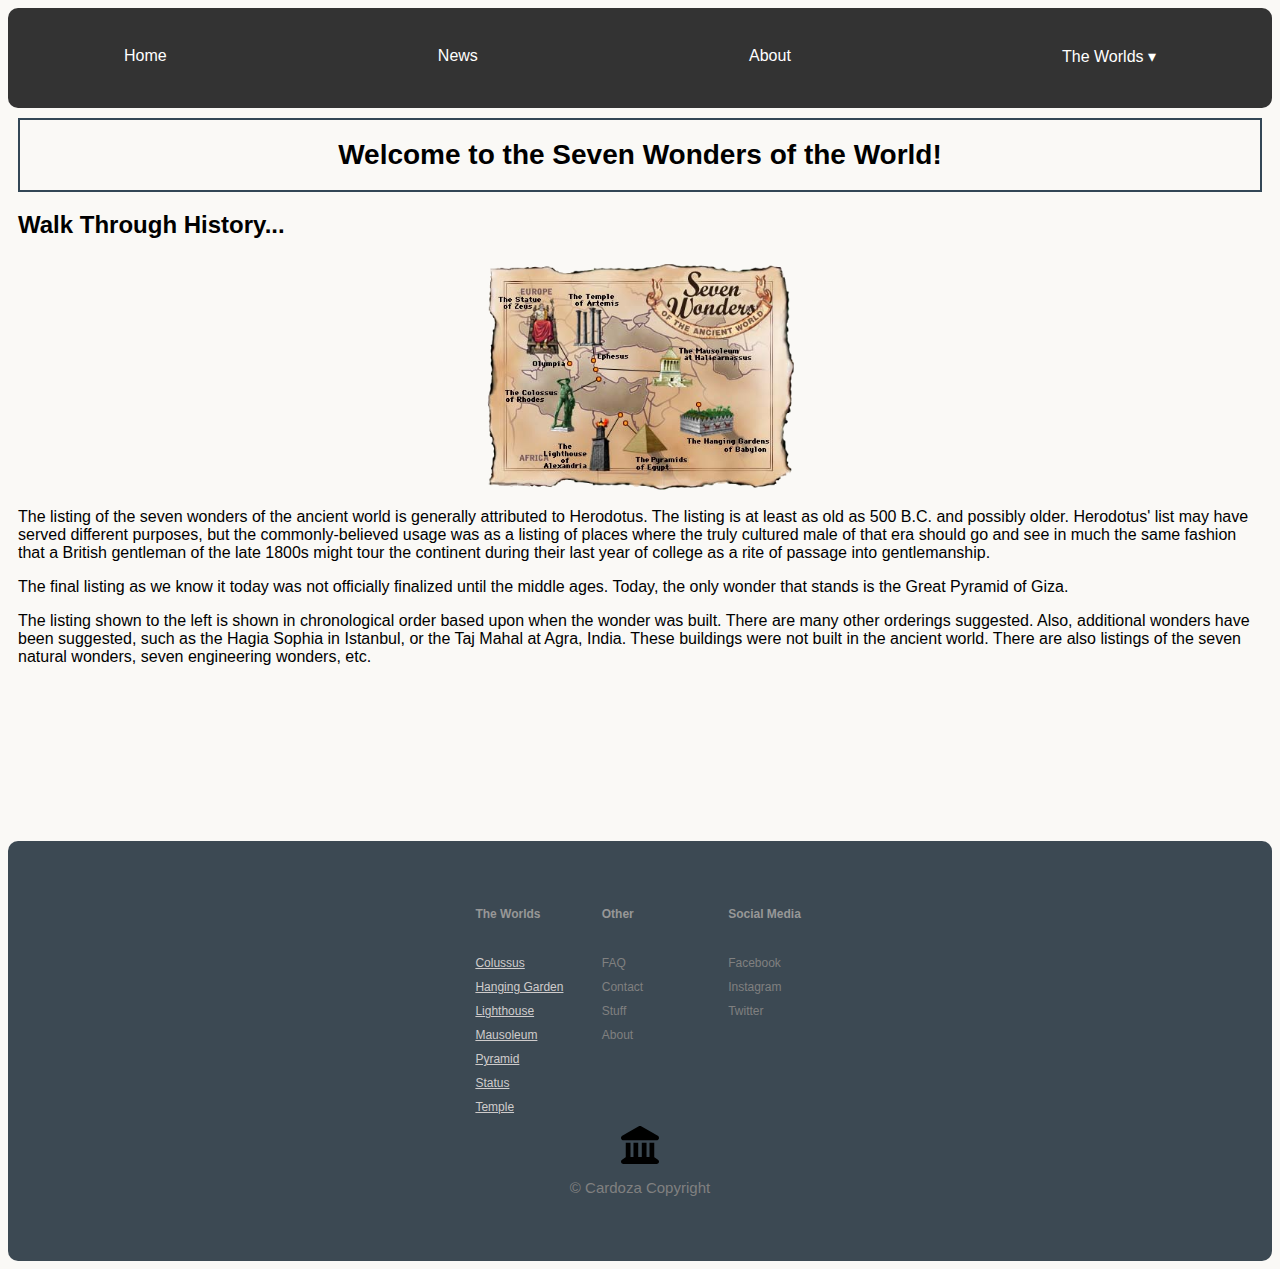
<file: index.html>
<!DOCTYPE html>
<html lang="en">
<head>
    <meta charset="UTF-8">
    <meta http-equiv="X-UA-Compatible" content="IE=edge">
    <meta name="viewport" content="width=device-width, initial-scale=1.0">
    <title>Seven Wonders of the World</title>
    <link href="css/styles.css" rel="stylesheet">
</head>
<body>

    <!-- navbar -->
    <nav class="navbar">
      <a class="home" href="index.html">Home</a>
      <a href="https://world.new7wonders.com/wonders/">News</a>
      <a href="https://kids.nationalgeographic.com/history/article/seven-wonders">About</a>
      <div class="dropdown">
        <button>The Worlds &dtrif;</i></button> <!-- &dtrif; represents a down arrow for menu -->
        <div class="dropdown-content">
          <a href="colussus.html">Colossus</a>
          <a href="hanging.html">Hanging Gardens</a>
          <a href="lighthouse.html">Lighthouse</a>
          <a href="mausoleum.html">Mausoleum</a>
          <a href="pyramid.html">Pyramid</a>
          <a href="statue.html">Statue</a>
          <a href="temple.html">Temple</a>
        </div>

      </div>
    </nav>


      <!-- title -->

      <header>
        <h1>Welcome to the Seven Wonders of the World!</h1>
      </header>

    

      <div class="main-content">

        <h2>Walk Through History...</h2>
        <img src="images/index.png" width="417" height="306" alt="map" title="map">

        <p>The listing of the seven wonders of the ancient world is generally attributed to Herodotus. The listing is at least as old as 500 B.C. and possibly older. Herodotus' list may have served different purposes, but the commonly-believed usage was as a listing of places where the truly cultured male of that era should go and see in much the same fashion that a British gentleman of the late 1800s might tour the continent during their last year of college as a rite of passage into gentlemanship.</p>
        <p>The final listing as we know it today was not officially finalized until the middle ages. Today, the only wonder that stands is the Great Pyramid of Giza.</p>
        <p>The listing shown to the left is shown in chronological order based upon when the wonder was built. There are many other orderings suggested. Also, additional wonders have been suggested, such as the Hagia Sophia in Istanbul, or the Taj Mahal at Agra, India. These buildings were not built in the ancient world. There are also listings of the seven natural wonders, seven engineering wonders, etc.</p>
      </div>

      <!-- footer -->
      <footer>
        <div class="foot-contain">
          <div class="row">
            <div id="first-col" class="column">
              <h4>The Worlds</h4>
              <ul>
                <li><a href="colussus.html">Colussus</a></li>
                <li><a href="hanging.html">Hanging Garden</a></li>
                <li><a href="lighthouse.html">Lighthouse</a></li>
                <li><a href="mausoleum.html">Mausoleum</a></li>
                <li><a href="pyramid.html">Pyramid</a></li>
                <li><a href="statue.html">Status</a></li>
                <li><a href="temple.html">Temple</a></li>
              </ul>
            </div>
            <div class="column">
              <h4>Other</h4>
              <ul>
                <li>FAQ</li>
                <li>Contact</li>
                <li>Stuff</li>
                <li>About</li>
              </ul>
            </div>
            <div class="column">
              <h4>Social Media</h4>
              <ul>
                <li>Facebook</li>
                <li>Instagram</li>
                <li>Twitter</li>
              </ul>
            </div>
          </div>
        </div>

        <a href="index.html"><img id="home-img" src="images/landmark-solid.svg" width="50" height="50" title="home-page" alt="home"></a>
        <p id="copyright">&copy; Cardoza Copyright</p>

      </footer>
</body>
</html>
</file>
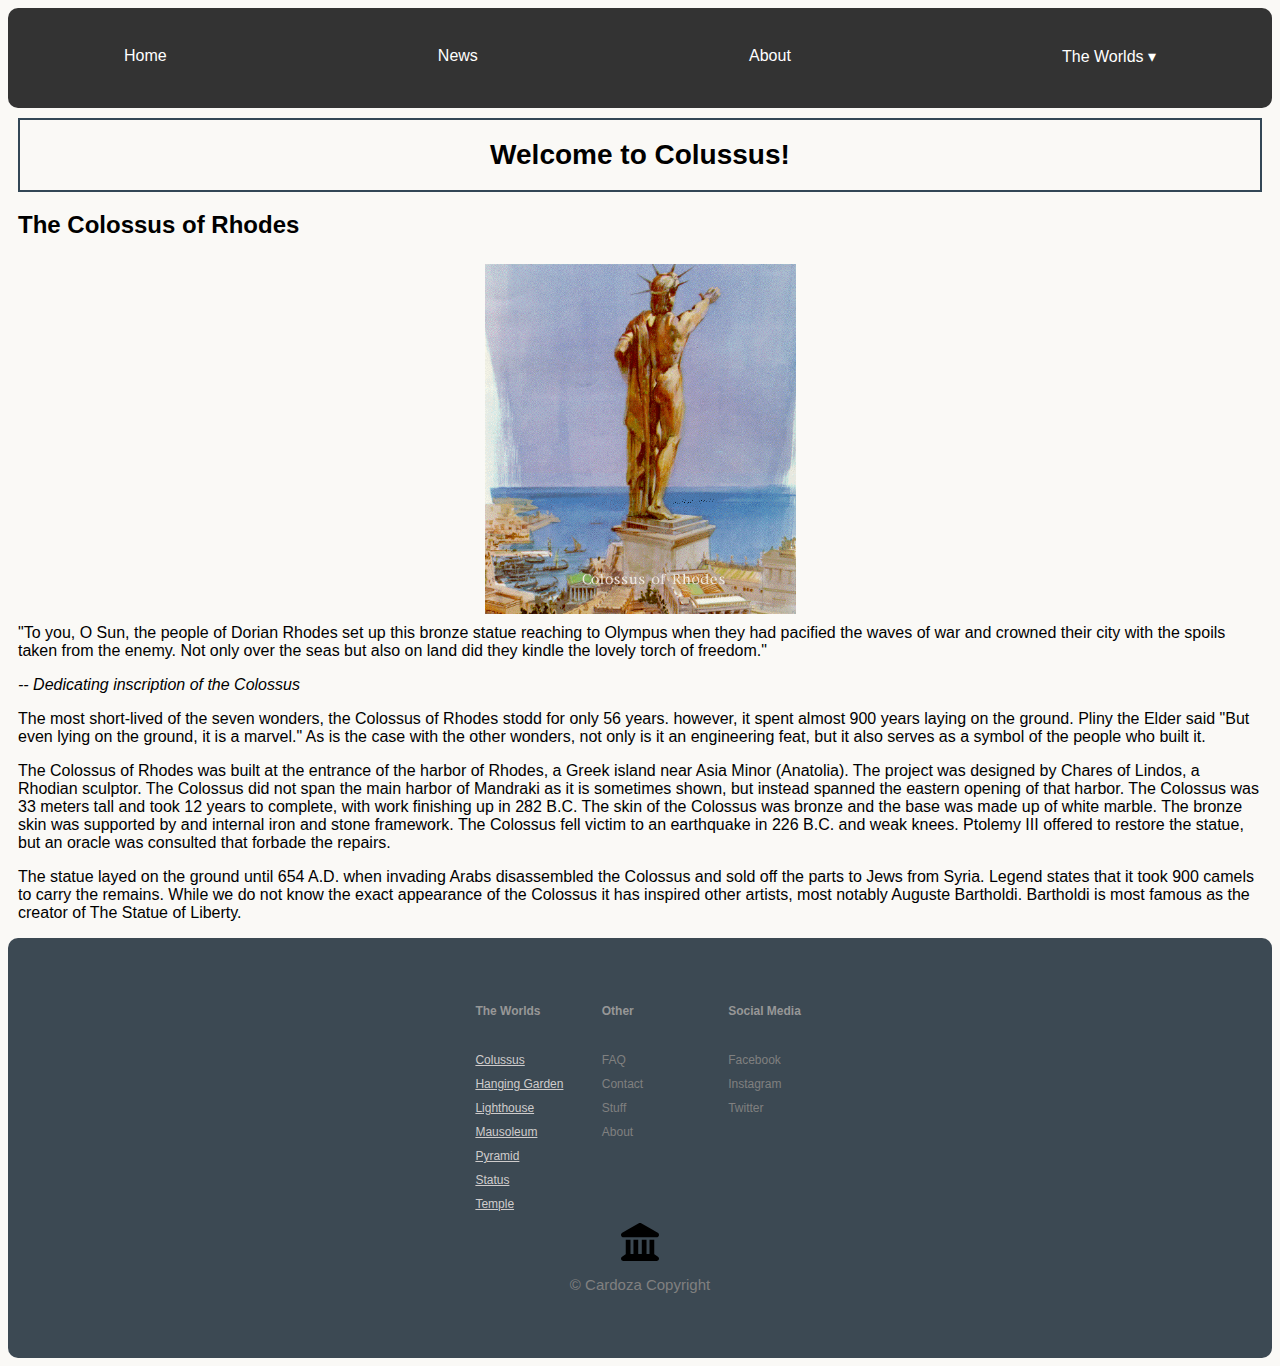
<file: colussus.html>
<!DOCTYPE html>
<html lang="en">
<head>
    <meta charset="UTF-8">
    <meta http-equiv="X-UA-Compatible" content="IE=edge">
    <meta name="viewport" content="width=device-width, initial-scale=1.0">
    <title>Document</title>
    <link href="css/styles.css" rel="stylesheet">
</head>
<body>

    <!-- navbar -->
    <nav class="navbar">
      <a class="home" href="index.html">Home</a>
      <a href="https://world.new7wonders.com/wonders/">News</a>
      <a href="https://kids.nationalgeographic.com/history/article/seven-wonders">About</a>
      <div class="dropdown">
        <button>The Worlds &dtrif;</i></button> <!-- &dtrif; represents a down arrow for menu -->
        <div class="dropdown-content">
          <a href="colussus.html">Colossus</a>
          <a href="hanging.html">Hanging Gardens</a>
          <a href="lighthouse.html">Lighthouse</a>
          <a href="mausoleum.html">Mausoleum</a>
          <a href="pyramid.html">Pyramid</a>
          <a href="statue.html">Statue</a>
          <a href="temple.html">Temple</a>
        </div>

      </div>
    </nav>



      <!-- title -->

      <header>
        <h1>Welcome to Colussus!</h1>
      </header>

      <div class="main-content">

        <h2>The Colossus of Rhodes </h2>
        <img src="images/colossus.png" width="456" height="513" alt="colossus-statue" title="colossus-statue">
        <blockquote>&quot;To you, O Sun, the people of Dorian Rhodes set up this bronze statue reaching to Olympus when they had pacified the waves of war and crowned their city with the spoils taken from the enemy. Not only over the seas but also on land did they kindle the lovely torch of freedom.&quot;</blockquote>
        <p><em>-- Dedicating inscription of the Colossus </em></p>
        <p>The most short-lived of the seven wonders, the Colossus of Rhodes stodd for only 56 years. however, it spent almost 900 years laying on the ground. Pliny the Elder said &quot;But even lying on the ground, it is a marvel.&quot; As is the case with the other wonders, not only is it an engineering feat, but it also serves as a symbol of the people who built it. </p>
        <p> The Colossus of Rhodes was built at the entrance of the harbor of Rhodes, a Greek island near Asia Minor (Anatolia). The project was designed by Chares of Lindos, a Rhodian sculptor. The Colossus did not span the main harbor of Mandraki as it is sometimes shown, but instead spanned the eastern opening of that harbor. The Colossus was 33 meters tall and took 12 years to complete, with work finishing up in 282 B.C. The skin of the Colossus was bronze and the base was made up of white marble. The bronze skin was supported by and internal iron and stone framework. The Colossus fell victim to an earthquake in 226 B.C. and weak knees. Ptolemy III offered to restore the statue, but an oracle was consulted that forbade the repairs. </p>
        <p>The statue layed on the ground until 654 A.D. when invading Arabs disassembled the Colossus and sold off the parts to Jews from Syria. Legend states that it took 900 camels to carry the remains. While we do not know the exact appearance of the Colossus it has inspired other artists, most notably Auguste Bartholdi. Bartholdi is most famous as the creator of The Statue of Liberty. </p>
      </div>



      <!-- footer -->
      <footer>
        <div class="foot-contain">
          <div class="row">
            <div id="first-col" class="column">
              <h4>The Worlds</h4>
              <ul>
                <li><a href="colussus.html">Colussus</a></li>
                <li><a href="hanging.html">Hanging Garden</a></li>
                <li><a href="lighthouse.html">Lighthouse</a></li>
                <li><a href="mausoleum.html">Mausoleum</a></li>
                <li><a href="pyramid.html">Pyramid</a></li>
                <li><a href="statue.html">Status</a></li>
                <li><a href="temple.html">Temple</a></li>
              </ul>
            </div>
            <div class="column">
              <h4>Other</h4>
              <ul>
                <li>FAQ</li>
                <li>Contact</li>
                <li>Stuff</li>
                <li>About</li>
              </ul>
            </div>
            <div class="column">
              <h4>Social Media</h4>
              <ul>
                <li>Facebook</li>
                <li>Instagram</li>
                <li>Twitter</li>
              </ul>
            </div>
          </div>
        </div>

        <a href="index.html"><img id="home-img" src="images/landmark-solid.svg" width="50" height="50" title="home-page" alt="home"></a>
        <p id="copyright">&copy; Cardoza Copyright</p>

      </footer>

    
</body>
</html>
</file>
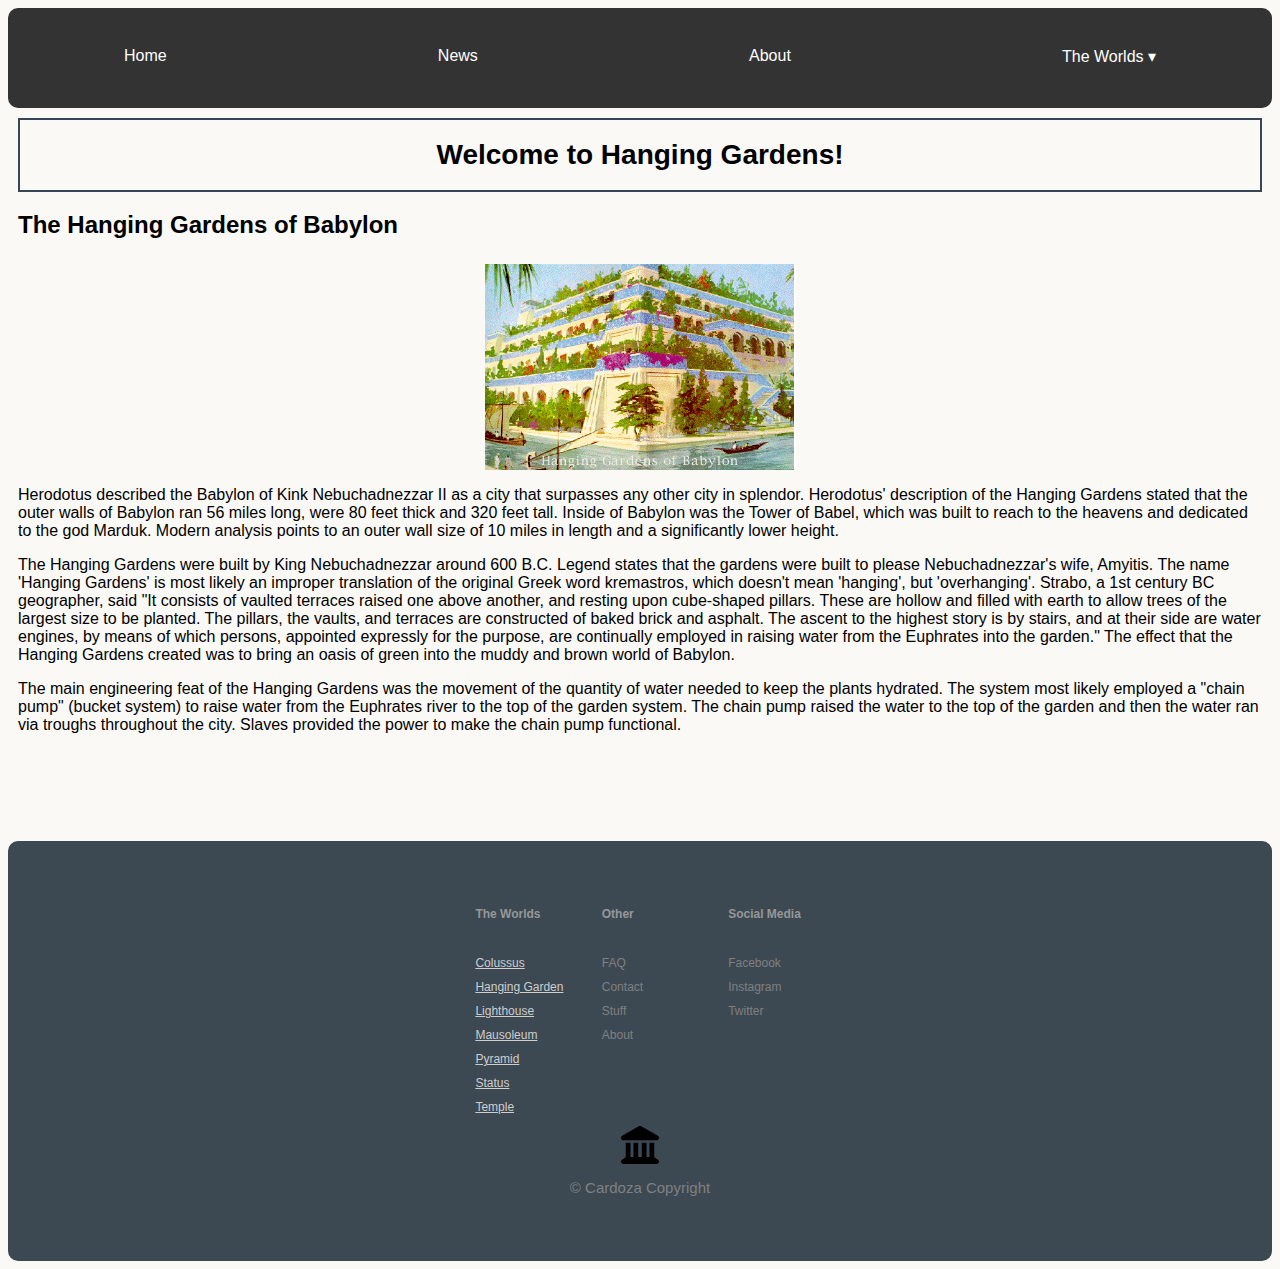
<file: hanging.html>
<!DOCTYPE html>
<html lang="en">
<head>
    <meta charset="UTF-8">
    <meta http-equiv="X-UA-Compatible" content="IE=edge">
    <meta name="viewport" content="width=device-width, initial-scale=1.0">
    <title>Document</title>
    <link href="css/styles.css" rel="stylesheet">
</head>
<body>

    <!-- navbar -->
    <nav class="navbar">
      <a class="home" href="index.html">Home</a>
      <a href="https://world.new7wonders.com/wonders/">News</a>
      <a href="https://kids.nationalgeographic.com/history/article/seven-wonders">About</a>
      <div class="dropdown">
        <button>The Worlds &dtrif;</i></button> <!-- &dtrif; represents a down arrow for menu -->
        <div class="dropdown-content">
          <a href="colussus.html">Colossus</a>
          <a href="hanging.html">Hanging Gardens</a>
          <a href="lighthouse.html">Lighthouse</a>
          <a href="mausoleum.html">Mausoleum</a>
          <a href="pyramid.html">Pyramid</a>
          <a href="statue.html">Statue</a>
          <a href="temple.html">Temple</a>
        </div>

      </div>
    </nav>


      <!-- title -->

      <header>
        <h1>Welcome to Hanging Gardens!</h1>
      </header>

      <div class="main-content">

        <h2>The Hanging Gardens of Babylon</h2>
        <img src="images/hanging.png" width="500" height="300" alt="hanging-gardens" title="hanging-gardens">
        <p>Herodotus described the Babylon of Kink Nebuchadnezzar II as a city that surpasses any other city in splendor. Herodotus' description of the Hanging Gardens stated that the outer walls of Babylon ran 56 miles long, were 80 feet thick and 320 feet tall. Inside of Babylon was the Tower of Babel, which was built to reach to the heavens and dedicated to the god Marduk. Modern analysis points to an outer wall size of 10 miles in length and a significantly lower height.</p>
        <p>The Hanging Gardens were built by King Nebuchadnezzar around 600 B.C. Legend states that the gardens were built to please Nebuchadnezzar's wife, Amyitis. The name 'Hanging Gardens' is most likely an improper translation of the original Greek word kremastros, which doesn't mean 'hanging', but 'overhanging'. Strabo, a 1st century BC geographer, said &quot;It consists of vaulted terraces raised one above another, and resting upon cube-shaped pillars. These are hollow and filled with earth to allow trees of the largest size to be planted. The pillars, the vaults, and terraces are constructed of baked brick and asphalt. The ascent to the highest story is by stairs, and at their side are water engines, by means of which persons, appointed expressly for the purpose, are continually employed in raising water from the Euphrates into the garden." The effect that the Hanging Gardens created was to bring an oasis of green into the muddy and brown world of Babylon.</p>
        <p>The main engineering feat of the Hanging Gardens was the movement of the quantity of water needed to keep the plants hydrated. The system most likely employed a &quot;chain pump&quot; (bucket system) to raise water from the Euphrates river to the top of the garden system. The chain pump raised the water to the top of the garden and then the water ran via troughs throughout the city. Slaves provided the power to make the chain pump functional.</span> </p>

      </div>


      <!-- footer -->
      <footer>
        <div class="foot-contain">
          <div class="row">
            <div id="first-col" class="column">
              <h4>The Worlds</h4>
              <ul>
                <li><a href="colussus.html">Colussus</a></li>
                <li><a href="hanging.html">Hanging Garden</a></li>
                <li><a href="lighthouse.html">Lighthouse</a></li>
                <li><a href="mausoleum.html">Mausoleum</a></li>
                <li><a href="pyramid.html">Pyramid</a></li>
                <li><a href="statue.html">Status</a></li>
                <li><a href="temple.html">Temple</a></li>
              </ul>
            </div>
            <div class="column">
              <h4>Other</h4>
              <ul>
                <li>FAQ</li>
                <li>Contact</li>
                <li>Stuff</li>
                <li>About</li>
              </ul>
            </div>
            <div class="column">
              <h4>Social Media</h4>
              <ul>
                <li>Facebook</li>
                <li>Instagram</li>
                <li>Twitter</li>
              </ul>
            </div>
          </div>
        </div>

        <a href="index.html"><img id="home-img" src="images/landmark-solid.svg" width="50" height="50" title="home-page" alt="home"></a>
        <p id="copyright">&copy; Cardoza Copyright</p>

      </footer>


    
</body>
</html>
</file>
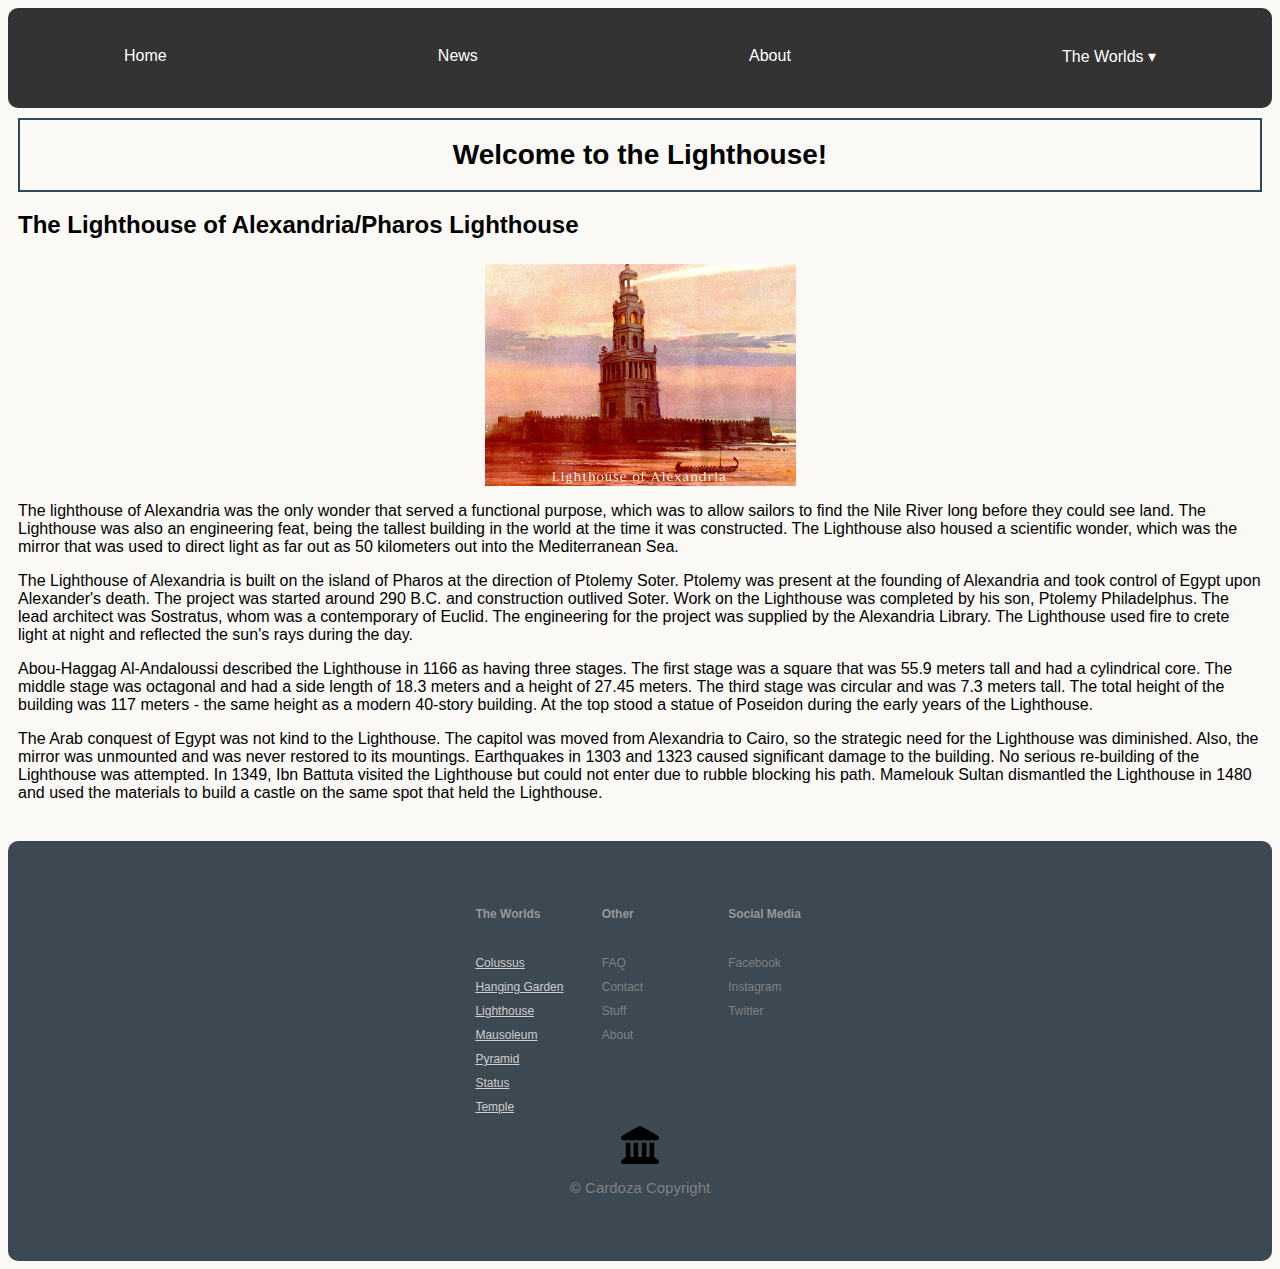
<file: lighthouse.html>
<!DOCTYPE html>
<html lang="en">
<head>
    <meta charset="UTF-8">
    <meta http-equiv="X-UA-Compatible" content="IE=edge">
    <meta name="viewport" content="width=device-width, initial-scale=1.0">
    <title>Document</title>
    <link href="css/styles.css" rel="stylesheet">
</head>
<body>

    <!-- navbar -->
    <nav class="navbar">
      <a class="home" href="index.html">Home</a>
      <a href="https://world.new7wonders.com/wonders/">News</a>
      <a href="https://kids.nationalgeographic.com/history/article/seven-wonders">About</a>
      <div class="dropdown">
        <button>The Worlds &dtrif;</i></button> <!-- &dtrif; represents a down arrow for menu -->
        <div class="dropdown-content">
          <a href="colussus.html">Colossus</a>
          <a href="hanging.html">Hanging Gardens</a>
          <a href="lighthouse.html">Lighthouse</a>
          <a href="mausoleum.html">Mausoleum</a>
          <a href="pyramid.html">Pyramid</a>
          <a href="statue.html">Statue</a>
          <a href="temple.html">Temple</a>
        </div>

      </div>
    </nav>



      <!-- title -->

      <header>
        <h1>Welcome to the Lighthouse!</h1>
      </header>

      <div class="main-content">
        <h2>The Lighthouse of Alexandria/Pharos Lighthouse </h2>
        <img src="images/lighthouse.png" width="508" height="362" alt="lighthouse" title="lighthouse">
        <p>The lighthouse of Alexandria was the only wonder that served a functional purpose, which was to allow sailors to find the Nile River long before they could see land. The Lighthouse was also an engineering feat, being the tallest building in the world at the time it was constructed. The Lighthouse also housed a scientific wonder, which was the mirror that was used to direct light as far out as 50 kilometers out into the Mediterranean Sea.</p>
        <p>The Lighthouse of Alexandria is built on the island of Pharos at the direction of Ptolemy Soter. Ptolemy was present at the founding of Alexandria and took control of Egypt upon Alexander's death. The project was started around 290 B.C. and construction outlived Soter. Work on the Lighthouse was completed by his son, Ptolemy Philadelphus. The lead architect was Sostratus, whom was a contemporary of Euclid. The engineering for the project was supplied by the Alexandria Library. The Lighthouse used fire to crete light at night and reflected the sun's rays during the day. </p>
        <p>Abou-Haggag Al-Andaloussi described the Lighthouse in 1166 as having three stages. The first stage was a square that was 55.9 meters tall and had a cylindrical core. The middle stage was octagonal and had a side length of 18.3 meters and a height of 27.45 meters. The third stage was circular and was 7.3 meters tall. The total height of the building was 117 meters - the same height as a modern 40-story building. At the top stood a statue of Poseidon during the early years of the Lighthouse.</p>
        <p>The Arab conquest of Egypt was not kind to the Lighthouse. The capitol was moved from Alexandria to Cairo, so the strategic need for the Lighthouse was diminished. Also, the mirror was unmounted and was never restored to its mountings. Earthquakes in 1303 and 1323 caused significant damage to the building. No serious re-building of the Lighthouse was attempted. In 1349, Ibn Battuta visited the Lighthouse but could not enter due to rubble blocking his path. Mamelouk Sultan dismantled the Lighthouse in 1480 and used the materials to build a castle on the same spot that held the Lighthouse. </p>
       
      </div>


    <!-- footer -->
    <footer>
      <div class="foot-contain">
        <div class="row">
          <div id="first-col" class="column">
            <h4>The Worlds</h4>
            <ul>
              <li><a href="colussus.html">Colussus</a></li>
              <li><a href="hanging.html">Hanging Garden</a></li>
              <li><a href="lighthouse.html">Lighthouse</a></li>
              <li><a href="mausoleum.html">Mausoleum</a></li>
              <li><a href="pyramid.html">Pyramid</a></li>
              <li><a href="statue.html">Status</a></li>
              <li><a href="temple.html">Temple</a></li>
            </ul>
          </div>
          <div class="column">
            <h4>Other</h4>
            <ul>
              <li>FAQ</li>
              <li>Contact</li>
              <li>Stuff</li>
              <li>About</li>
            </ul>
          </div>
          <div class="column">
            <h4>Social Media</h4>
            <ul>
              <li>Facebook</li>
              <li>Instagram</li>
              <li>Twitter</li>
            </ul>
          </div>
        </div>
      </div>

      <a href="index.html"><img id="home-img" src="images/landmark-solid.svg" width="50" height="50" title="home-page" alt="home"></a>
      <p id="copyright">&copy; Cardoza Copyright</p>

    </footer>


    
</body>
</html>
</file>
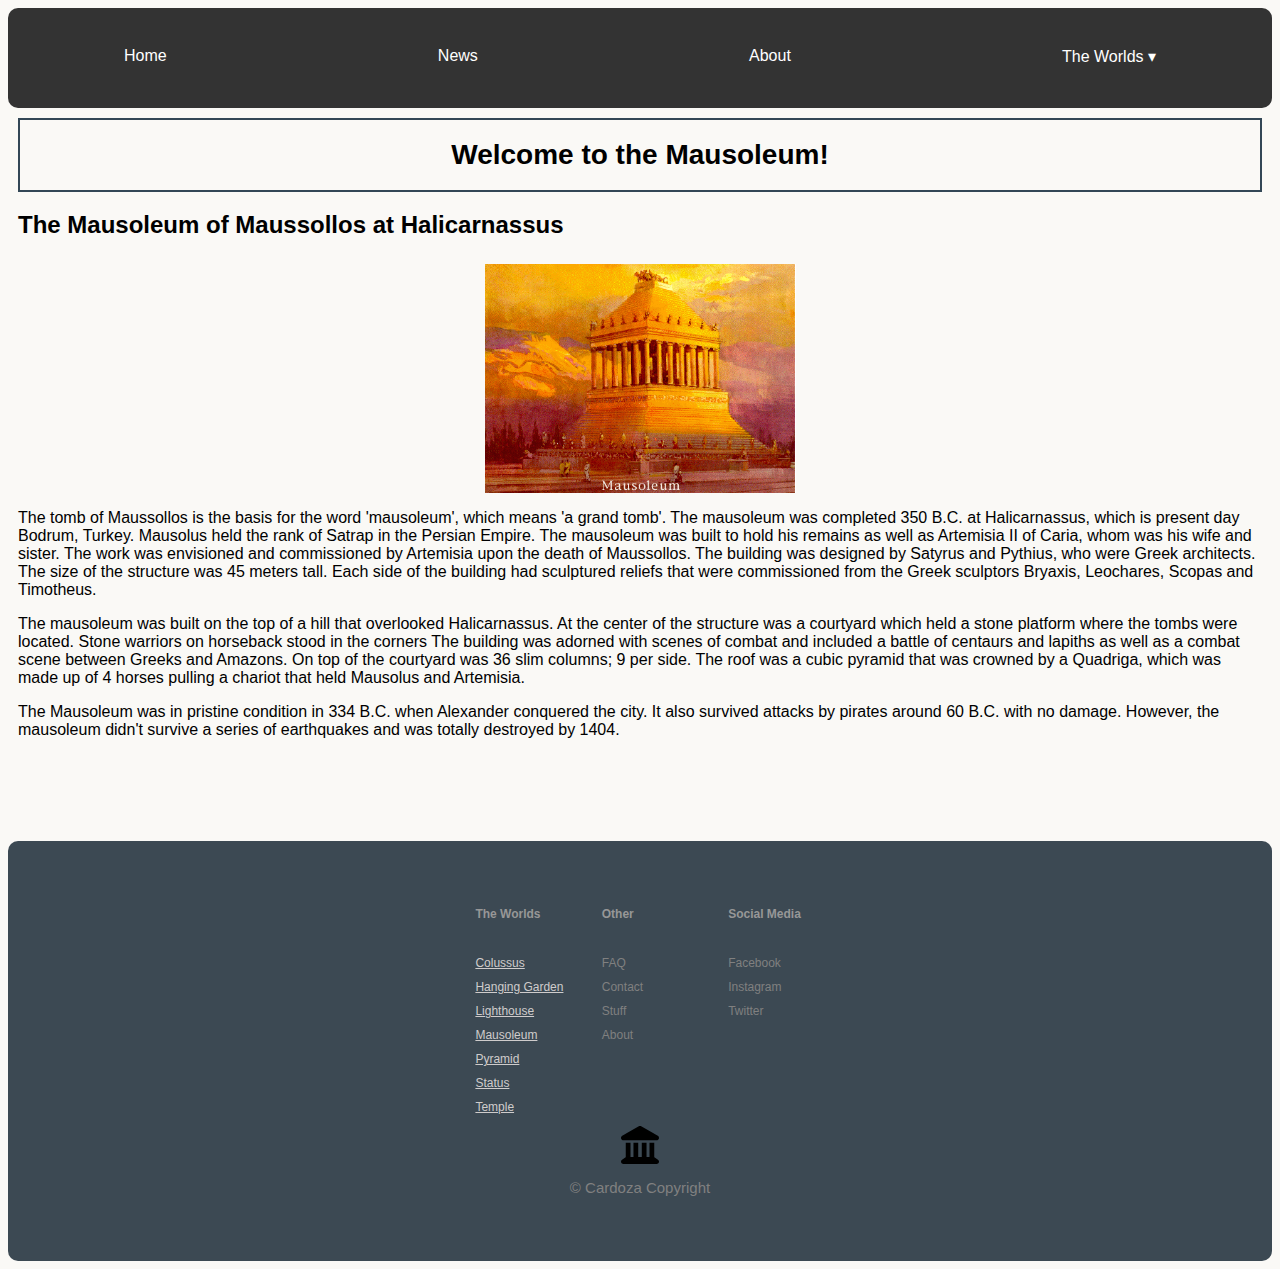
<file: mausoleum.html>
<!DOCTYPE html>
<html lang="en">
<head>
    <meta charset="UTF-8">
    <meta http-equiv="X-UA-Compatible" content="IE=edge">
    <meta name="viewport" content="width=device-width, initial-scale=1.0">
    <title>Document</title>
    <link href="css/styles.css" rel="stylesheet">
</head>
<body>

    <!-- navbar -->
    <nav class="navbar">
      <a class="home" href="index.html">Home</a>
      <a href="https://world.new7wonders.com/wonders/">News</a>
      <a href="https://kids.nationalgeographic.com/history/article/seven-wonders">About</a>
      <div class="dropdown">
        <button>The Worlds &dtrif;</i></button> <!-- &dtrif; represents a down arrow for menu -->
        <div class="dropdown-content">
          <a href="colussus.html">Colossus</a>
          <a href="hanging.html">Hanging Gardens</a>
          <a href="lighthouse.html">Lighthouse</a>
          <a href="mausoleum.html">Mausoleum</a>
          <a href="pyramid.html">Pyramid</a>
          <a href="statue.html">Statue</a>
          <a href="temple.html">Temple</a>
        </div>

      </div>
    </nav>


      <!-- title -->

      <header>
        <h1>Welcome to the Mausoleum!</h1>
      </header>

      <div class="main-content">
        <h2>The Mausoleum of Maussollos at Halicarnassus</h2>
        <img src="images/mausoleum.png" width="496" height="394" title="mausoleum" alt="mausoleum">
        <p>The tomb of Maussollos is the basis for the word 'mausoleum', which means 'a grand tomb'. The mausoleum was completed 350 B.C. at Halicarnassus, which is present day Bodrum, Turkey. Mausolus held the rank of Satrap in the Persian Empire. The mausoleum was built to hold his remains as well as Artemisia II of Caria, whom was his wife and sister. The work was envisioned and commissioned by Artemisia upon the death of Maussollos. The building was designed by Satyrus and Pythius, who were Greek architects. The size of the structure was 45 meters tall. Each side of the building had sculptured reliefs that were commissioned from the Greek sculptors Bryaxis, Leochares, Scopas and Timotheus. </p>
        <p>The mausoleum was built on the top of a hill that overlooked Halicarnassus. At the center of the structure was a courtyard which held a stone platform where the tombs were located. Stone warriors on horseback stood in the corners The building was adorned with scenes of combat and included a battle of centaurs and lapiths as well as a combat scene between Greeks and Amazons. On top of the courtyard was 36 slim columns; 9 per side. The roof was a cubic pyramid that was crowned by a Quadriga, which was made up of 4 horses pulling a chariot that held Mausolus and Artemisia. </p>
        <p>The Mausoleum was in pristine condition in 334 B.C. when Alexander conquered the city. It also survived attacks by pirates around 60 B.C. with no damage. However, the mausoleum didn't survive a series of earthquakes and was totally destroyed by 1404. </p>
 
      </div>


    <!-- footer -->
    <footer>
      <div class="foot-contain">
        <div class="row">
          <div id="first-col" class="column">
            <h4>The Worlds</h4>
            <ul>
              <li><a href="colussus.html">Colussus</a></li>
              <li><a href="hanging.html">Hanging Garden</a></li>
              <li><a href="lighthouse.html">Lighthouse</a></li>
              <li><a href="mausoleum.html">Mausoleum</a></li>
              <li><a href="pyramid.html">Pyramid</a></li>
              <li><a href="statue.html">Status</a></li>
              <li><a href="temple.html">Temple</a></li>
            </ul>
          </div>
          <div class="column">
            <h4>Other</h4>
            <ul>
              <li>FAQ</li>
              <li>Contact</li>
              <li>Stuff</li>
              <li>About</li>
            </ul>
          </div>
          <div class="column">
            <h4>Social Media</h4>
            <ul>
              <li>Facebook</li>
              <li>Instagram</li>
              <li>Twitter</li>
            </ul>
          </div>
        </div>
      </div>

      <a href="index.html"><img id="home-img" src="images/landmark-solid.svg" width="50" height="50" title="home-page" alt="home"></a>
      <p id="copyright">&copy; Cardoza Copyright</p>

    </footer>

    
</body>
</html>
</file>
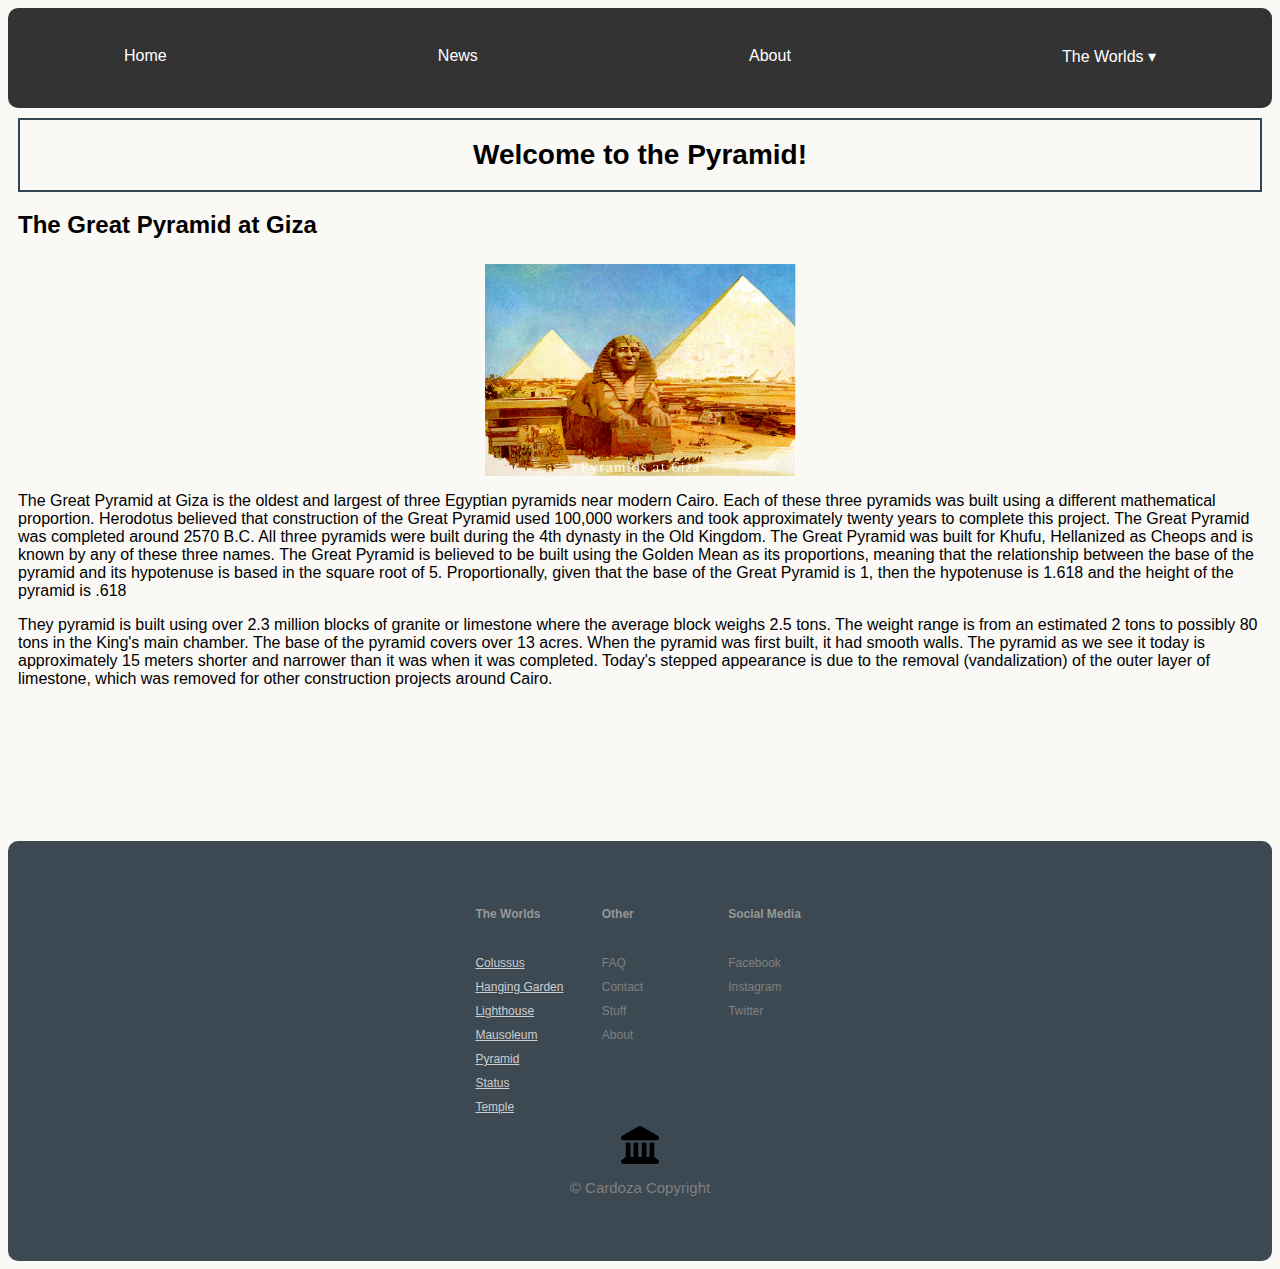
<file: pyramid.html>
<!DOCTYPE html>
<html lang="en">
<head>
    <meta charset="UTF-8">
    <meta http-equiv="X-UA-Compatible" content="IE=edge">
    <meta name="viewport" content="width=device-width, initial-scale=1.0">
    <title>Document</title>
    <link href="css/styles.css" rel="stylesheet">
</head>
<body>

    <!-- navbar -->
    <nav class="navbar">
      <a class="home" href="index.html">Home</a>
      <a href="https://world.new7wonders.com/wonders/">News</a>
      <a href="https://kids.nationalgeographic.com/history/article/seven-wonders">About</a>
      <div class="dropdown">
        <button>The Worlds &dtrif;</i></button> <!-- &dtrif; represents a down arrow for menu -->
        <div class="dropdown-content">
          <a href="colussus.html">Colossus</a>
          <a href="hanging.html">Hanging Gardens</a>
          <a href="lighthouse.html">Lighthouse</a>
          <a href="mausoleum.html">Mausoleum</a>
          <a href="pyramid.html">Pyramid</a>
          <a href="statue.html">Statue</a>
          <a href="temple.html">Temple</a>
        </div>

      </div>
    </nav>



      <!-- title -->

      <header>
        <h1>Welcome to the Pyramid!</h1>
      </header>

      <div class="main-content">
        <h2>The Great Pyramid at Giza</h2>
        <img src="images/pyramid.png" width="496" height="338" alt="great-pyramid" text="great-pyramid">
        <p>The Great Pyramid at Giza is the oldest and largest of three Egyptian pyramids near modern Cairo. Each of these three pyramids was built using a different mathematical proportion. Herodotus believed that construction of the Great Pyramid used 100,000 workers and took approximately twenty years to complete this project. The Great Pyramid was completed around 2570 B.C. All three pyramids were built during the 4th dynasty in the Old Kingdom. The Great Pyramid was built for Khufu, Hellanized as Cheops and is known by any of these three names. The Great Pyramid is believed to be built using the Golden Mean as its proportions, meaning that the relationship between the base of the pyramid and its hypotenuse is based in the square root of 5. Proportionally, given that the base of the Great Pyramid is 1, then the hypotenuse is 1.618 and the height of the pyramid is .618 </p>
        <p>They pyramid is built using over 2.3 million blocks of granite or limestone where the average block weighs 2.5 tons. The weight range is from an estimated 2 tons to possibly 80 tons in the King's main chamber. The base of the pyramid covers over 13 acres. When the pyramid was first built, it had smooth walls. The pyramid as we see it today is approximately 15 meters shorter and narrower than it was when it was completed. Today's stepped appearance is due to the removal (vandalization) of the outer layer of limestone, which was removed for other construction projects around Cairo. </p>

      </div>

   <!-- footer -->
   <footer>
    <div class="foot-contain">
      <div class="row">
        <div id="first-col" class="column">
          <h4>The Worlds</h4>
          <ul>
            <li><a href="colussus.html">Colussus</a></li>
            <li><a href="hanging.html">Hanging Garden</a></li>
            <li><a href="lighthouse.html">Lighthouse</a></li>
            <li><a href="mausoleum.html">Mausoleum</a></li>
            <li><a href="pyramid.html">Pyramid</a></li>
            <li><a href="statue.html">Status</a></li>
            <li><a href="temple.html">Temple</a></li>
          </ul>
        </div>
        <div class="column">
          <h4>Other</h4>
          <ul>
            <li>FAQ</li>
            <li>Contact</li>
            <li>Stuff</li>
            <li>About</li>
          </ul>
        </div>
        <div class="column">
          <h4>Social Media</h4>
          <ul>
            <li>Facebook</li>
            <li>Instagram</li>
            <li>Twitter</li>
          </ul>
        </div>
      </div>
    </div>

    <a href="index.html"><img id="home-img" src="images/landmark-solid.svg" width="50" height="50" title="home-page" alt="home"></a>
    <p id="copyright">&copy; Cardoza Copyright</p>

  </footer>
    
</body>
</html>
</file>
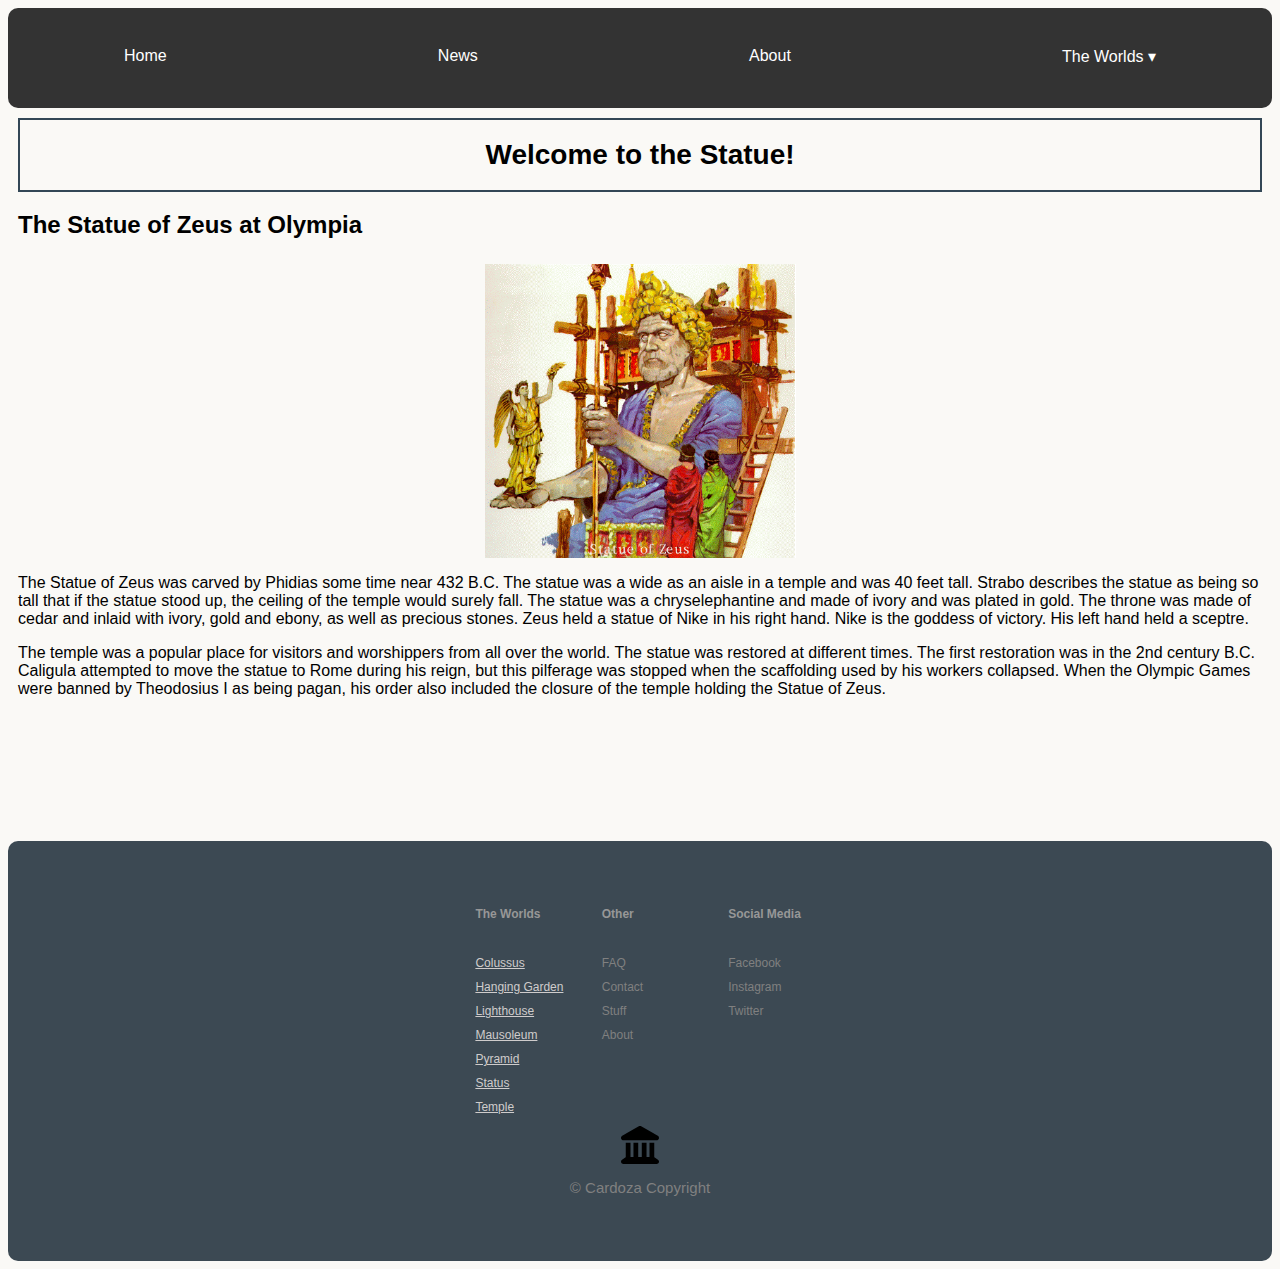
<file: statue.html>
<!DOCTYPE html>
<html lang="en">
<head>
    <meta charset="UTF-8">
    <meta http-equiv="X-UA-Compatible" content="IE=edge">
    <meta name="viewport" content="width=device-width, initial-scale=1.0">
    <title>Document</title>
    <link href="css/styles.css" rel="stylesheet">
</head>
<body>

    <!-- navbar -->
    <nav class="navbar">
      <a class="home" href="index.html">Home</a>
      <a href="https://world.new7wonders.com/wonders/">News</a>
      <a href="https://kids.nationalgeographic.com/history/article/seven-wonders">About</a>
      <div class="dropdown">
        <button>The Worlds &dtrif;</i></button> <!-- &dtrif; represents a down arrow for menu -->
        <div class="dropdown-content">
          <a href="colussus.html">Colossus</a>
          <a href="hanging.html">Hanging Gardens</a>
          <a href="lighthouse.html">Lighthouse</a>
          <a href="mausoleum.html">Mausoleum</a>
          <a href="pyramid.html">Pyramid</a>
          <a href="statue.html">Statue</a>
          <a href="temple.html">Temple</a>
        </div>

      </div>
    </nav>


      <!-- title -->

      <header>
        <h1>Welcome to the Statue!</h1>
      </header>

      <div class="main-content">
        <h2>The Statue of Zeus at Olympia </h2>
        <img src="images/statue.png" width="492" height="462" alt="zeus-statue" title="zeus-statue">
        <p>The Statue of Zeus was carved by Phidias some time near 432 B.C. The statue was a wide as an aisle in a temple and was 40 feet tall. Strabo describes the statue as being so tall that if the statue stood up, the ceiling of the temple would surely fall. The statue was a chryselephantine and made of ivory and was plated in gold. The throne was made of cedar and inlaid with ivory, gold and ebony, as well as precious stones. Zeus held a statue of Nike in his right hand. Nike is the goddess of victory. His left hand held a sceptre. </p>
        <p>The temple was a popular place for visitors and worshippers from all over the world. The statue was restored at different times. The first restoration was in the 2nd century B.C. Caligula attempted to move the statue to Rome during his reign, but this pilferage was stopped when the scaffolding used by his workers collapsed. When the Olympic Games were banned by Theodosius I as being pagan, his order also included the closure of the temple holding the Statue of Zeus.</p>

      </div>

     <!-- footer -->
     <footer>
      <div class="foot-contain">
        <div class="row">
          <div id="first-col" class="column">
            <h4>The Worlds</h4>
            <ul>
              <li><a href="colussus.html">Colussus</a></li>
              <li><a href="hanging.html">Hanging Garden</a></li>
              <li><a href="lighthouse.html">Lighthouse</a></li>
              <li><a href="mausoleum.html">Mausoleum</a></li>
              <li><a href="pyramid.html">Pyramid</a></li>
              <li><a href="statue.html">Status</a></li>
              <li><a href="temple.html">Temple</a></li>
            </ul>
          </div>
          <div class="column">
            <h4>Other</h4>
            <ul>
              <li>FAQ</li>
              <li>Contact</li>
              <li>Stuff</li>
              <li>About</li>
            </ul>
          </div>
          <div class="column">
            <h4>Social Media</h4>
            <ul>
              <li>Facebook</li>
              <li>Instagram</li>
              <li>Twitter</li>
            </ul>
          </div>
        </div>
      </div>

      <a href="index.html"><img id="home-img" src="images/landmark-solid.svg" width="50" height="50" title="home-page" alt="home"></a>
      <p id="copyright">&copy; Cardoza Copyright</p>

    </footer>



    
</body>
</html>
</file>
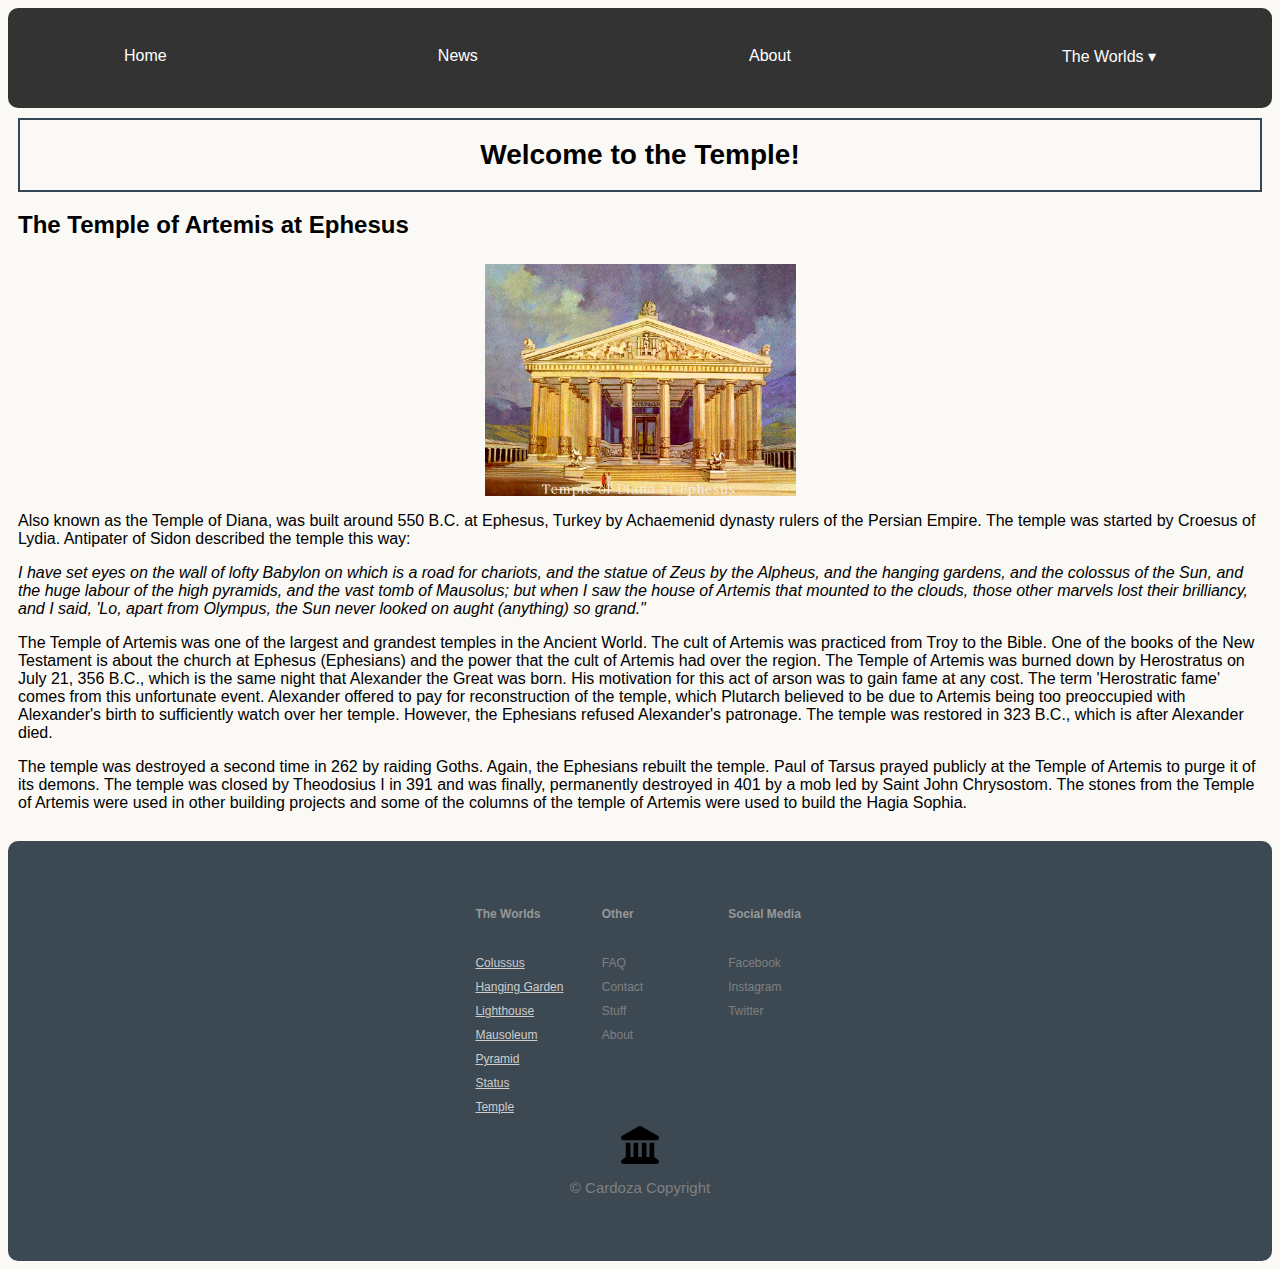
<file: temple.html>
<!DOCTYPE html>
<html lang="en">
<head>
    <meta charset="UTF-8">
    <meta http-equiv="X-UA-Compatible" content="IE=edge">
    <meta name="viewport" content="width=device-width, initial-scale=1.0">
    <title>Document</title>
    <link href="css/styles.css" rel="stylesheet">
</head>
<body>

    <!-- navbar -->
    <nav class="navbar">
      <a class="home" href="index.html">Home</a>
      <a href="https://world.new7wonders.com/wonders/">News</a>
      <a href="https://kids.nationalgeographic.com/history/article/seven-wonders">About</a>
      <div class="dropdown">
        <button>The Worlds &dtrif;</i></button> <!-- &dtrif; represents a down arrow for menu -->
        <div class="dropdown-content">
          <a href="colussus.html">Colossus</a>
          <a href="hanging.html">Hanging Gardens</a>
          <a href="lighthouse.html">Lighthouse</a>
          <a href="mausoleum.html">Mausoleum</a>
          <a href="pyramid.html">Pyramid</a>
          <a href="statue.html">Statue</a>
          <a href="temple.html">Temple</a>
        </div>

      </div>
    </nav>


      <!-- title -->

      <header>
        <h1>Welcome to the Temple!</h1>
      </header>

      <div class="main-content">

        <h2>The Temple of Artemis at Ephesus</h2>
        <img src="images/temple.png" width="500" height="373" alt="temple" title="temple">
        <p>Also known as the Temple of Diana, was built around 550 B.C. at Ephesus, Turkey by Achaemenid dynasty rulers of the Persian Empire. The temple was started by Croesus of Lydia. Antipater of Sidon described the temple this way:</p>
        <p><em>I have set eyes on the wall of lofty Babylon on which is a road for chariots, and the statue of Zeus by the Alpheus, and the hanging gardens, and the colossus of the Sun, and the huge labour of the high pyramids, and the vast tomb of Mausolus; but when I saw the house of Artemis that mounted to the clouds, those other marvels lost their brilliancy, and I said, 'Lo, apart from Olympus, the Sun never looked on aught (anything) so grand." </em> </span></p>
        <p>The Temple of Artemis was one of the largest and grandest temples in the Ancient World. The cult of Artemis was practiced from Troy to the Bible. One of the books of the New Testament is about the church at Ephesus (Ephesians) and the power that the cult of Artemis had over the region. The Temple of Artemis was burned down by Herostratus on July 21, 356 B.C., which is the same night that Alexander the Great was born. His motivation for this act of arson was to gain fame at any cost. The term 'Herostratic fame' comes from this unfortunate event. Alexander offered to pay for reconstruction of the temple, which Plutarch believed to be due to Artemis being too preoccupied with Alexander's birth to sufficiently watch over her temple. However, the Ephesians refused Alexander's patronage. The temple was restored in 323 B.C., which is after Alexander died. </p>
        <p>The temple was destroyed a second time in 262 by raiding Goths. Again, the Ephesians rebuilt the temple. Paul of Tarsus prayed publicly at the Temple of Artemis to purge it of its demons. The temple was closed by Theodosius I in 391 and was finally, permanently destroyed in 401 by a mob led by Saint John Chrysostom. The stones from the Temple of Artemis were used in other building projects and some of the columns of the temple of Artemis were used to build the Hagia Sophia. </p>

      </div>


     <!-- footer -->
     <footer>
      <div class="foot-contain">
        <div class="row">
          <div id="first-col" class="column">
            <h4>The Worlds</h4>
            <ul>
              <li><a href="colussus.html">Colussus</a></li>
              <li><a href="hanging.html">Hanging Garden</a></li>
              <li><a href="lighthouse.html">Lighthouse</a></li>
              <li><a href="mausoleum.html">Mausoleum</a></li>
              <li><a href="pyramid.html">Pyramid</a></li>
              <li><a href="statue.html">Status</a></li>
              <li><a href="temple.html">Temple</a></li>
            </ul>
          </div>
          <div class="column">
            <h4>Other</h4>
            <ul>
              <li>FAQ</li>
              <li>Contact</li>
              <li>Stuff</li>
              <li>About</li>
            </ul>
          </div>
          <div class="column">
            <h4>Social Media</h4>
            <ul>
              <li>Facebook</li>
              <li>Instagram</li>
              <li>Twitter</li>
            </ul>
          </div>
        </div>
      </div>

      <a href="index.html"><img id="home-img" src="images/landmark-solid.svg" width="50" height="50" title="home-page" alt="home"></a>
      <p id="copyright">&copy; Cardoza Copyright</p>

    </footer>

    
</body>
</html>
</file>
<file: css/styles.css>
@charset "utf-8";
/* CSS Document */



body {
    background-color: #FAF9F6;
    font-family: Arial, Helvetica, sans-serif;
    
}

/* Nav Bar */

.navbar {
    background-color: #333;
    border-radius: 10px;
    height: 100px;
    width: 100%; 
    display: inline-flex;
    justify-content: space-between;
}

.navbar a {
    float: left;
    font-size: 16px;
    color: #ffffff;
    text-align: center;
    padding: 14px 16px;
    text-decoration: none;
    margin-top: 25px;
}


.dropdown {
    float: left;
    overflow: hidden;
}

.dropdown button {
    font-size: inherit;
    background-color: inherit;
    font-family: inherit; 
    border: none;
    color: #ffffff;
    padding: 14px 16px;
    margin-right: 15px; 
    margin-top: 25px;
}

button {
    cursor: pointer;
}

.navbar a:hover, .dropdown:hover button {
    background-color: #cfcccc;
    border-radius: 10px;
}

.dropdown-content {
    display: none;
    position: absolute;
    background-color: #f9f9f9;
    min-width: 160px;
    border-radius: 10px;
}

.dropdown-content a {
    float: none;
    color: #000000;
    display: block;
    text-align: left;
}

.dropdown-content a:hover {
    background-color: #dddddd;
}

a:hover {
    margin-bottom: 30px;
}

.dropdown:hover .dropdown-content {
    display: block;
}

.home {
    margin-left: 15px;
}


/* Main content of page */


header {
    border: 2px solid #334756;
    margin: 10px;
    justify-content: center;
}

h1 {
    font-size: 28px;
    text-align: center;
    font-family:'Segoe UI', Tahoma, Geneva, Verdana, sans-serif;
}

h2 {
    margin-bottom: 2%;
}

.main-content {
    margin: 10px;
    min-height: calc(80vh - 100px); /* vh = viewport height */
}


blockquote {
    margin:0;
}


img {
    display: block;
    margin-left: auto;
    margin-right: auto;
    width: 100%;
    height: auto;
    margin-bottom: 10px;
}



/* Footer CSS */

footer {
    background-color: #3c4953;
    padding: 50px 0;
    border-radius: 10px;
}

.row {
    display: flex;
}

ul {
    list-style-type: none;
}

ul a {
    color: #cfcccc;
}
ul a:hover {
    color: white;
}

li {
    color: #808080;
}

#first-col {
    margin-left: 15%;
}

.column {
    width: 20%;
}

.column h4 {
    font-size: 18px;
    color: #979797;
    margin-bottom: 35px;
}

h4 {
    margin-left: 25px;
}

.column li {
    margin-bottom: 10px;
}

ul {
    padding-left: 25px;
}


#home-img {
    width: 5%;
    height: auto;
}


#copyright {
    text-align: center;
    color: #808080;
}



/* Responsive CSS */


@media screen and (min-width: 401px) {

    img {
        width: 70%;
    }


    footer {
        font-size: 12px;
    }

    .column h4 {
        font-size: 12px;
    }

    #home-img {
        width: 3%;
        height: auto;
    }



}



@media screen and (min-width: 600px) {

    img {
        width: 50%;
    }


    #first-col {
        margin-left: 25%;
    }

    footer p {
        font-size: 15px;
    }



}


@media screen and (min-width: 900px) {

    img {
        width: 25%;
    }


    .column {
        width: 10%;
    }


    #first-col {
        margin-left: 35%;
    }



    .home {
        margin-left: 100px;
    }
    .dropdown button {
        margin-right: 100px;
    }
    



}
</file>
